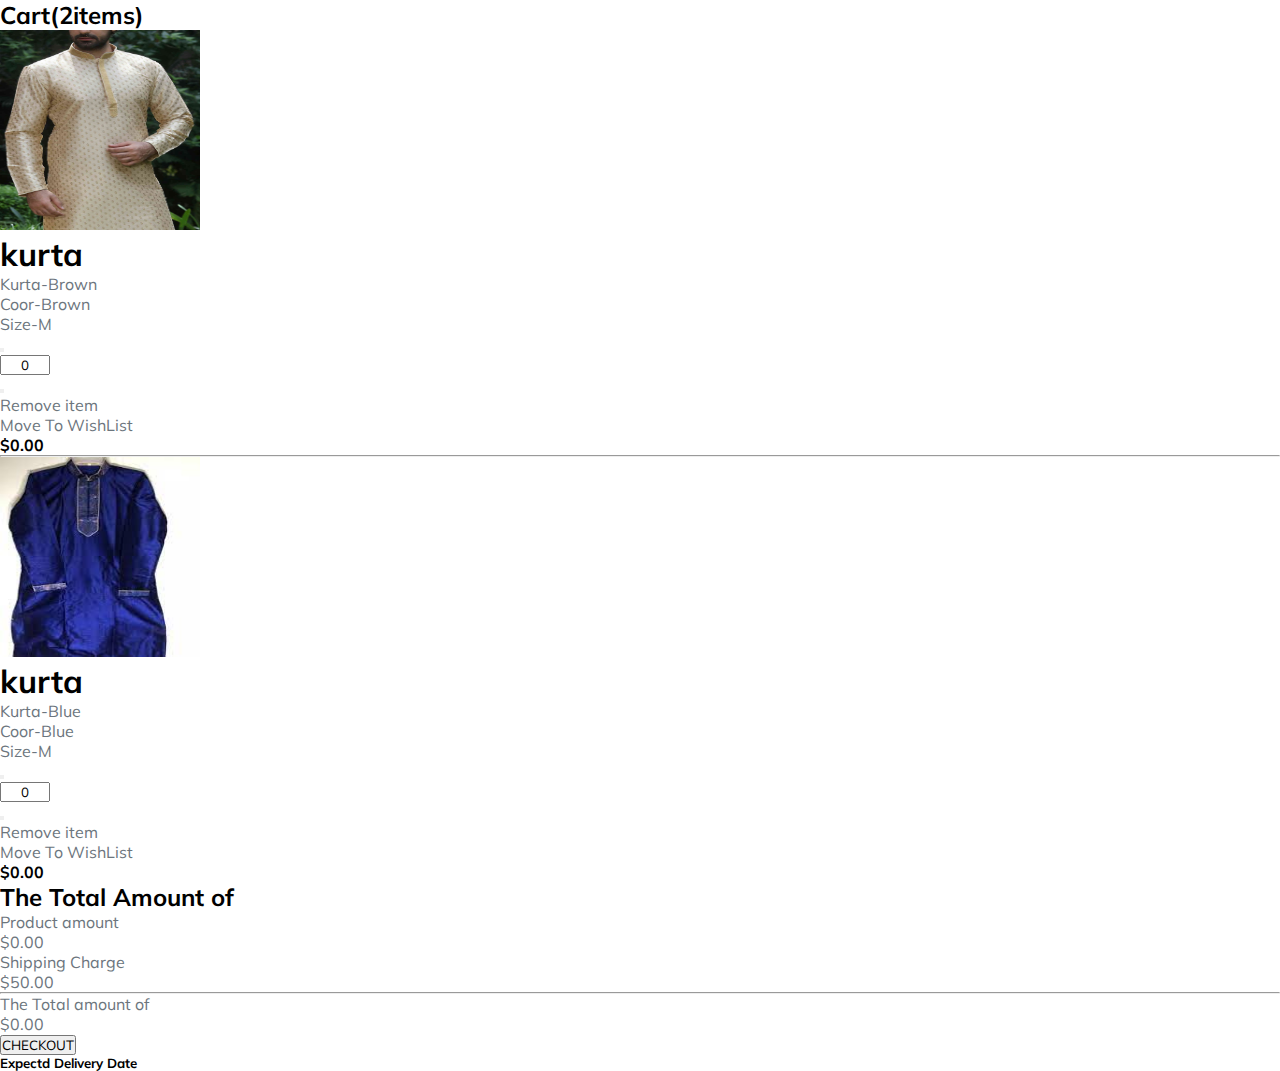
<file: index.html>
<!doctype html>
<html lang="en">

<head>

    <meta charset="utf-8">
    <meta name="viewport" content="width=device-width, initial-scale=1">

    <link href="https://cdn.jsdelivr.net/npm/bootstrap@5.0.2/dist/css/bootstrap.min.css" rel="stylesheet"
        integrity="sha384-EVSTQN3/azprG1Anm3QDgpJLIm9Nao0Yz1ztcQTwFspd3yD65VohhpuuCOmLASjC" crossorigin="anonymous">
       <link rel="stylesheet" href="https://cdnjs.cloudflare.com/ajax/libs/font-awesome/5.10.0/css/all.min.css" integrity="sha512-PgQMlq+nqFLV4ylk1gwUOgm6CtIIXkKwaIHp/PAIWHzig/lKZSEGKEysh0TCVbHJXCLN7WetD8TFecIky75ZfQ==" crossorigin="anonymous" referrerpolicy="no-referrer" />
    <link rel="stylesheet" type="text/css" href="style.css">
    <script src="https://ajax.googleapis.com/ajax/libs/jquery/3.6.3/jquery.min.js"></script>
       <title>Hello, world!</title>
</head>

<body>
    <div class="container-fluid">
        <div class="row">
            <div class="col-md-10 col-11 mx-auto">
                <div class="row mt-5 gx-3">
                    <div class="col-md-12 col-lg-8 col-11 mx-auto main_cart mb-lg-0 mb-5 shadow">
                        <div class="card p-4 ">
                            <h2 class="py-4 font-weight-bold">Cart(2items)</h2>
                            <div class="row">
                                <!--imges !-->
                                <div class="col-md-5 col-11 mx-auto bg-light d-flex justify-content-center align-items-center shadow product_img">
                                    <img src="kurta2.jpg" class="img-fluid">
                                </div>
                                <!--card product !-->
                                <div class="col-md-7 col-11 mx-auto px-4 mt-2">
                                    <div class="row">
                                    <div class="col-6 card-title">
                                        <h1 class="mb-4 product_name">kurta</h1>
                                        <p class="mb-2">Kurta-Brown</p>
                                        <p class="mb-2">Coor-Brown</p>
                                        <p class="mb-2">Size-M</p>
                                    </div>
                                    <!--quantity increment product !-->
                                    <div class="col-6">
                                        <ul class="pagination justify-content-end set_quantity">
                                            <li class="page-item"><button class="page-link"  onclick="decrease('textbox','iteamval')"><i class="fas fa-minus"></i></button></li>
                                            <li class="page-item"><input type="text" class="page-link" value="0"style="width: 50px;" id="textbox"></button></li>
                                            <li class="page-item"><button class="page-link" onclick="increase('textbox','iteamval')"><i class="fas fa-plus"></i></button></li>
                                          
                                        </ul>
                                    </div>
                                </div>
                                <!--remove !-->
                                <div class="row">
                                    <div class="col-8 d-flex justify-content-between remove_wish">
                                        <p><i class="fas fa-trash" onclick="delet()"></i>Remove item</p>
                                        <p><i class="fas fa-heart " id="heart"onclick="heart()"></i>Move To WishList </p>
                                    </div>
                                    <div class="col-4 justify-content-end d-flex price_money">
                                        <h4>$<span id="iteamval">0.00</span></h4>
                                    </div>
                                </div>
                            </div>
                        </div>
                        
                    </div>
                    <hr/>
                    
                    <!--2n cart product start-->
                    <div class="card p-4 ">
                        
                        <div class="row">
                            <!--imges !-->
                            <div class="col-md-5 col-11 mx-auto bg-light d-flex justify-content-center align-items-center shadow product_img">
                                <img src="kurta4.jpg" class="img-fluid">
                            </div>
                            <!--card product !-->
                            <div class="col-md-7 col-11 mx-auto px-4 mt-2">
                                <div class="row">
                                <div class="col-6 card-title">
                                    <h1 class="mb-4 product_name">kurta</h1>
                                    <p class="mb-2">Kurta-Blue</p>
                                    <p class="mb-2">Coor-Blue</p>
                                    <p class="mb-2">Size-M</p>
                                </div>
                                <!--quantity increment product !-->
                                <div class="col-6">
                                    <ul class="pagination justify-content-end set_quantity">
                                        <li class="page-item"><button class="page-link"  onclick="decrease('textbox1','iteamval1')"><i class="fas fa-minus"></i></button></li>
                                        <li class="page-item"><input type="text" class="page-link" value="0"style="width: 50px;" id="textbox1"></button></li>
                                        <li class="page-item"><button class="page-link" onclick="increase('textbox1','iteamval1')"><i class="fas fa-plus"></i></button></li>
                                      
                                    </ul>
                                </div>
                            </div>
                            <!--remove !-->
                            <div class="row">
                                <div class="col-8 d-flex justify-content-between remove_wish">
                                    <p><i class="fas fa-trash" onclick="delet()"></i>Remove item</p>
                                    <p><i class="fas fa-heart " id="heart"onclick="heart()"></i>Move To WishList </p>
                                </div>
                                <div class="col-4 justify-content-end d-flex price_money">
                                    <h4>$<span id="iteamval1">0.00</span></h4>
                                </div>
                            </div>
                        </div>
                    </div>
                </div>
                    </div>
                   
                    <!--- Right div !-->
                    <div class="col-md-12 col-lg-4 col-11 mx-auto mt-lg-0 mt-md-5">
                        <div class="right_side p-3 shadow bg-white">
                            <h2 class="product_name mb-5">The Total Amount of</h2>
                            <div class="price_indiv d-flex justify-content-between">
                                <p>Product amount</p>
                                <p>$<span id="product_total">0.00</span></p>
                            </div>
                            <div class="price_indiv d-flex justify-content-between">
                                <p>Shipping  Charge</p>
                                <p>$<span id="shipping_charge">50.00</span></p>
                            </div>
                            <hr/>
                            <div class="total_amt d-flex justify-content-between font-weight-bold">
                                <p>The Total amount of</p>
                                <p>$<span id="total_cart_amt">0.00</span></p>
                            </div>
                            <button class="btn btn-primary  text-uppercsae " onclick="check()">CHECKOUT</button>
                        </div>
                        <h5 class="mb-4">Expectd Delivery Date</h5>
                        <div class="mt-3 shadow p-3 bg-white Delivery-section" id="Delivery-section" style="display: none;">
                          
                            <p>March 05 2023 -7March 2023</p>
                        </div>
                    </div>        

                </div>

            </div>
        </div>
    </div>

   

    <script src="shoping.js">

    



    </script>

</body>

</html>
</file>
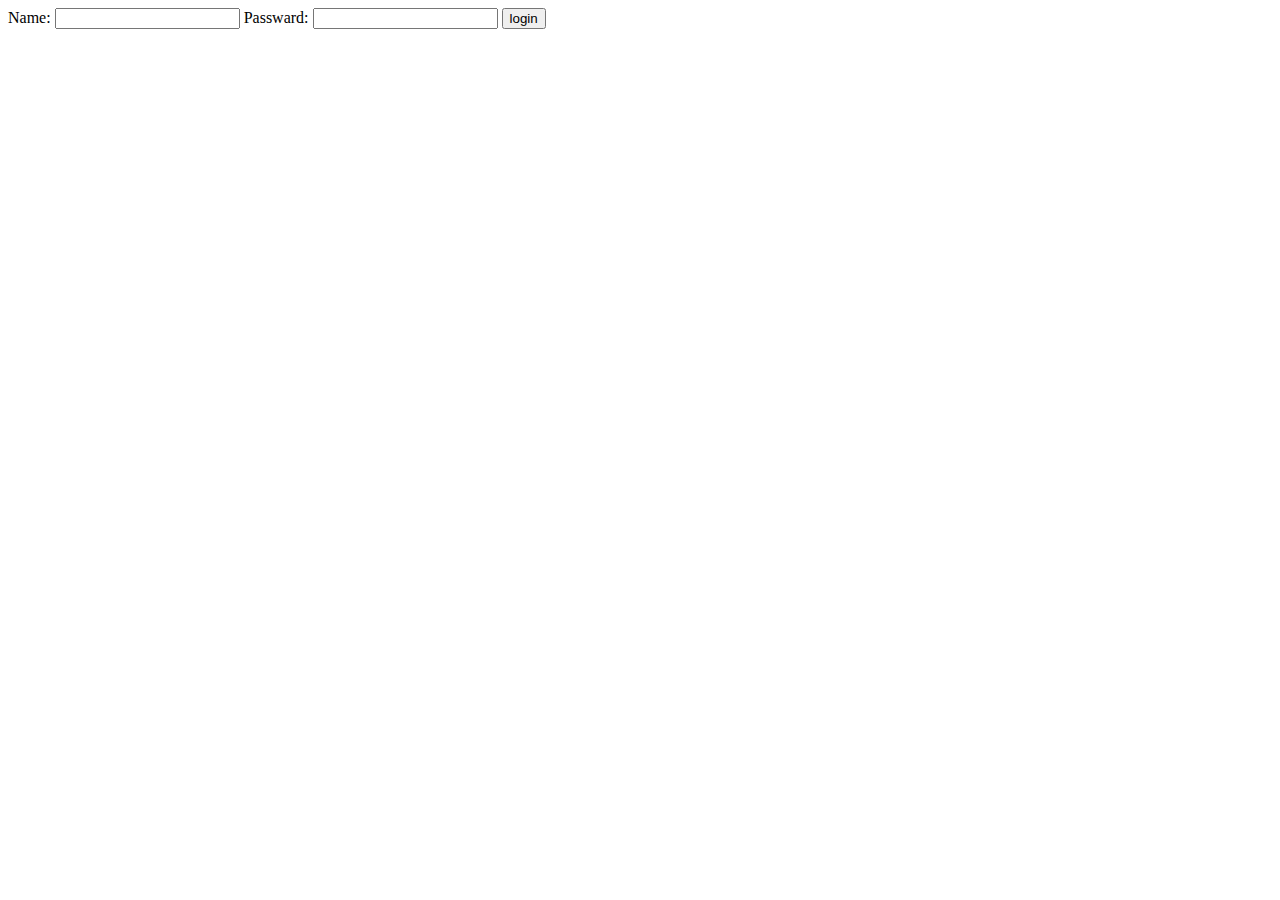
<file: login.html>
<!DOCTYPE html>
<html lang="en">
<head>
    <meta charset="UTF-8">
    <meta http-equiv="X-UA-Compatible" content="IE=edge">
    <meta name="viewport" content="width=device-width, initial-scale=1.0">
    <title>Document</title>
</head>
<body>
    Name:
    <input type="text" id="name">
    Passward:
    <input type="password" id="pwd">
    <button type="button" onclick="login()">login</button>
   
</body>
<script>
 function login(){
    var name=document.getElementById("name").value;
    var password=document.getElementById("pwd").value;
    if(name=="bhupesh" && password=="Manuja"){
        location.assign("index.html");
    }
    else{
        alert("wrong password");
    }
 }
   
</script>

</html>
</file>
<file: style.css>
@import url('https://fonts.googleapis.com/css2?family=Mulish:ital,wght@1,300&display=swap');

*{
    margin: 0;
    padding: 0;
    box-sizing: border-box;
    font-family: 'Mulish', sans-serif;
}
:root{
    --text-clr:#4f4f4f;
}
p{
    color: #6c757d;
}
a{
    text-decoration: none;
    color: var(--text-clr);
}
.main_cart{
    background-color: white;
}
.card{
    border:1px none;
}
.product_img img{
    min-width: 200px;
    max-height: 200px;
}
.page-link{
    color: black;
    text-align: center;
}
.page-link:hover{
   text-decoration: none;
   color: grey;
   outline: none !important;
}
.fa-heart:hover{
    color: red;
}
</file>
